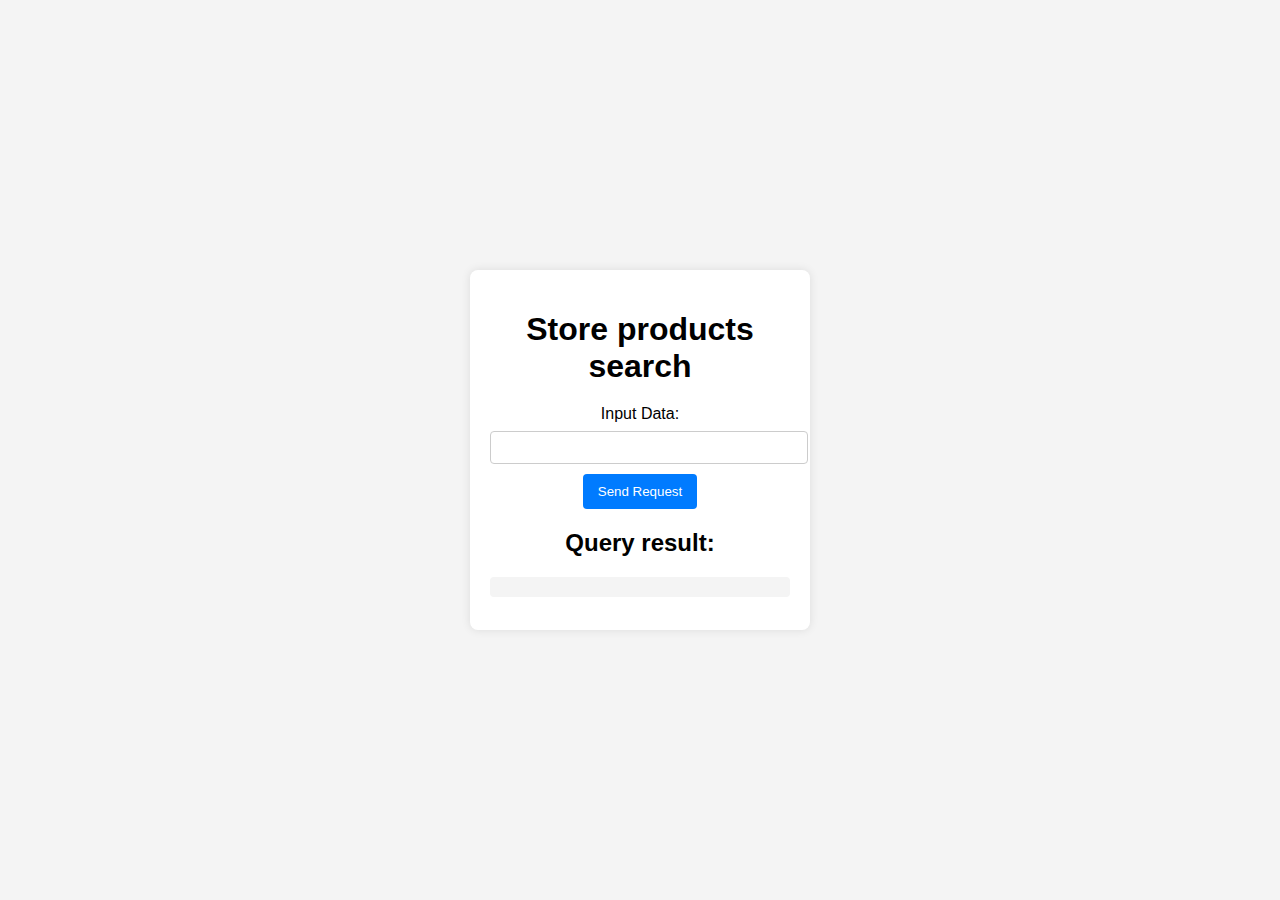
<file: index.html>
<!DOCTYPE html>
<html lang="en">
<head>
    <meta charset="UTF-8">
    <meta name="viewport" content="width=device-width, initial-scale=1.0">
    <title>Flask App Frontend</title>
    <link rel="stylesheet" href="styles.css">
</head>
<body>
    <div class="container">
        <h1>Store products search</h1>
        <form id="requestForm">
            <label for="inputData">Input Data:</label>
            <input type="text" id="inputData" name="inputData" required>
            <button type="submit">Send Request</button>
        </form>
        <div id="responseContainer">
            <h2>Query result:</h2>
            <pre id="jsonResponse"></pre>
        </div>
    </div>
    <script src="script.js"></script>
</body>
</html>
</file>
<file: styles.css>
body {
    font-family: Arial, sans-serif;
    background-color: #f4f4f4;
    margin: 0;
    padding: 0;
    display: flex;
    justify-content: center;
    align-items: center;
    height: 100vh;
}

.container {
    background: white;
    padding: 20px;
    border-radius: 8px;
    box-shadow: 0 0 10px rgba(0, 0, 0, 0.1);
    width: 300px;
    text-align: center;
}

h1 {
    margin-bottom: 20px;
}

form {
    margin-bottom: 20px;
}

label {
    display: block;
    margin-bottom: 8px;
}

input {
    width: 100%;
    padding: 8px;
    margin-bottom: 10px;
    border: 1px solid #ccc;
    border-radius: 4px;
}

button {
    padding: 10px 15px;
    background-color: #007BFF;
    color: white;
    border: none;
    border-radius: 4px;
    cursor: pointer;
}

button:hover {
    background-color: #0056b3;
}

#responseContainer {
    margin-top: 20px;
}

pre {
    background: #f4f4f4;
    padding: 10px;
    border-radius: 4px;
    text-align: left;
}
</file>
